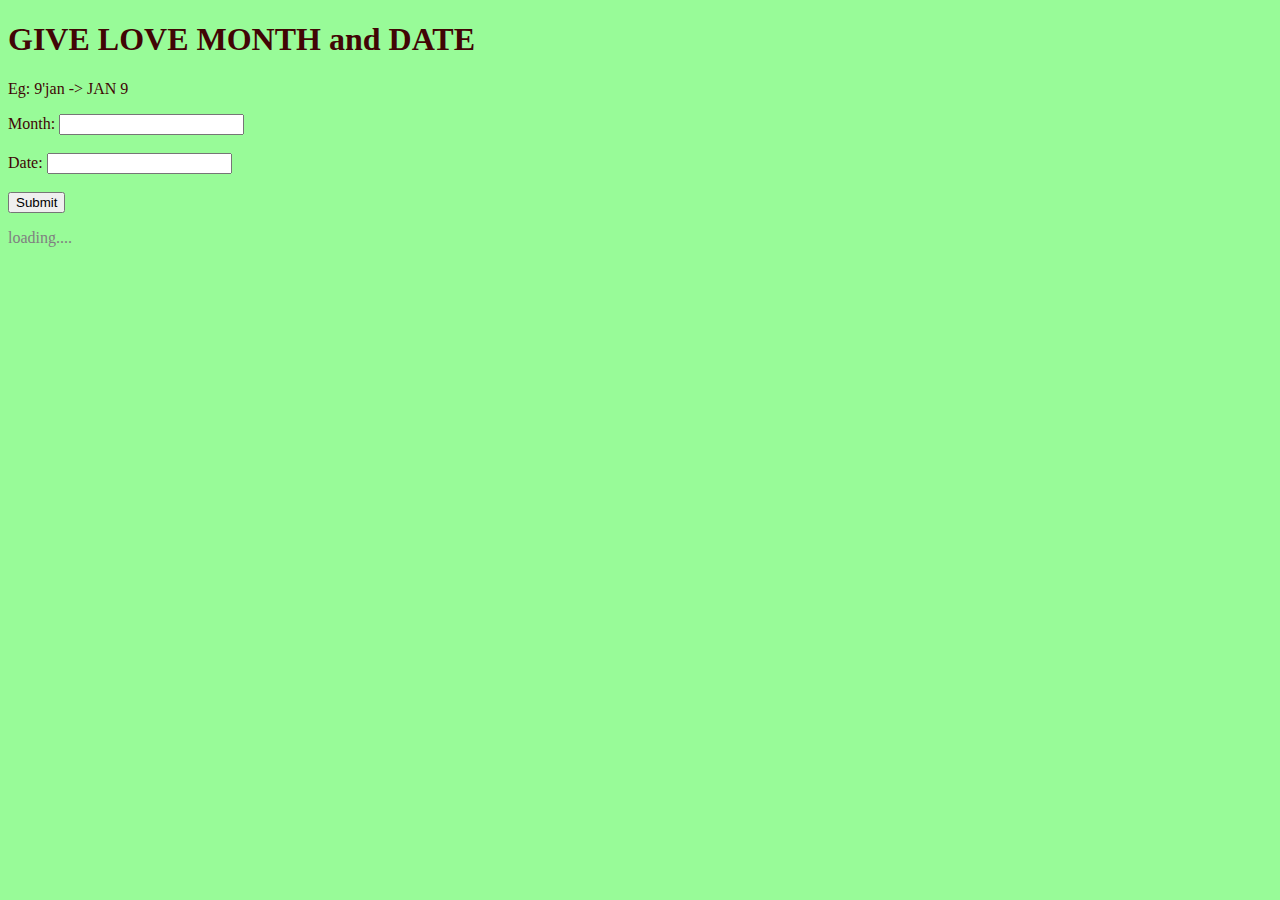
<file: index.html>
<!DOCTYPE html>
<html lang="en">
  <head>
    <meta charset="UTF-8" />
    <meta name="viewport" content="width=device-width, initial-scale=1.0" />
    <title>html</title>
    <link rel="stylesheet" href="style.css" />
  </head>
  <body>
    <div id="container">
        <h1>GIVE LOVE MONTH and DATE </h1>
        <p>Eg: 9'jan -> JAN 9 </p>
      <label for="username">Month: </label>
      <input type="text" name="username" id="username" required/>
      <br />
      <br />
      <label for="password">Date: </label>
      <input type="text" name="password" id="password" required/>
      <br /><br />
      <input type="button" value="Submit" onclick="verify()" id="submit-btn"/>

      <p id="loading">loading....</p>
    </div>
    <script src="script.js"></script>
  </body>
</html>
</file>
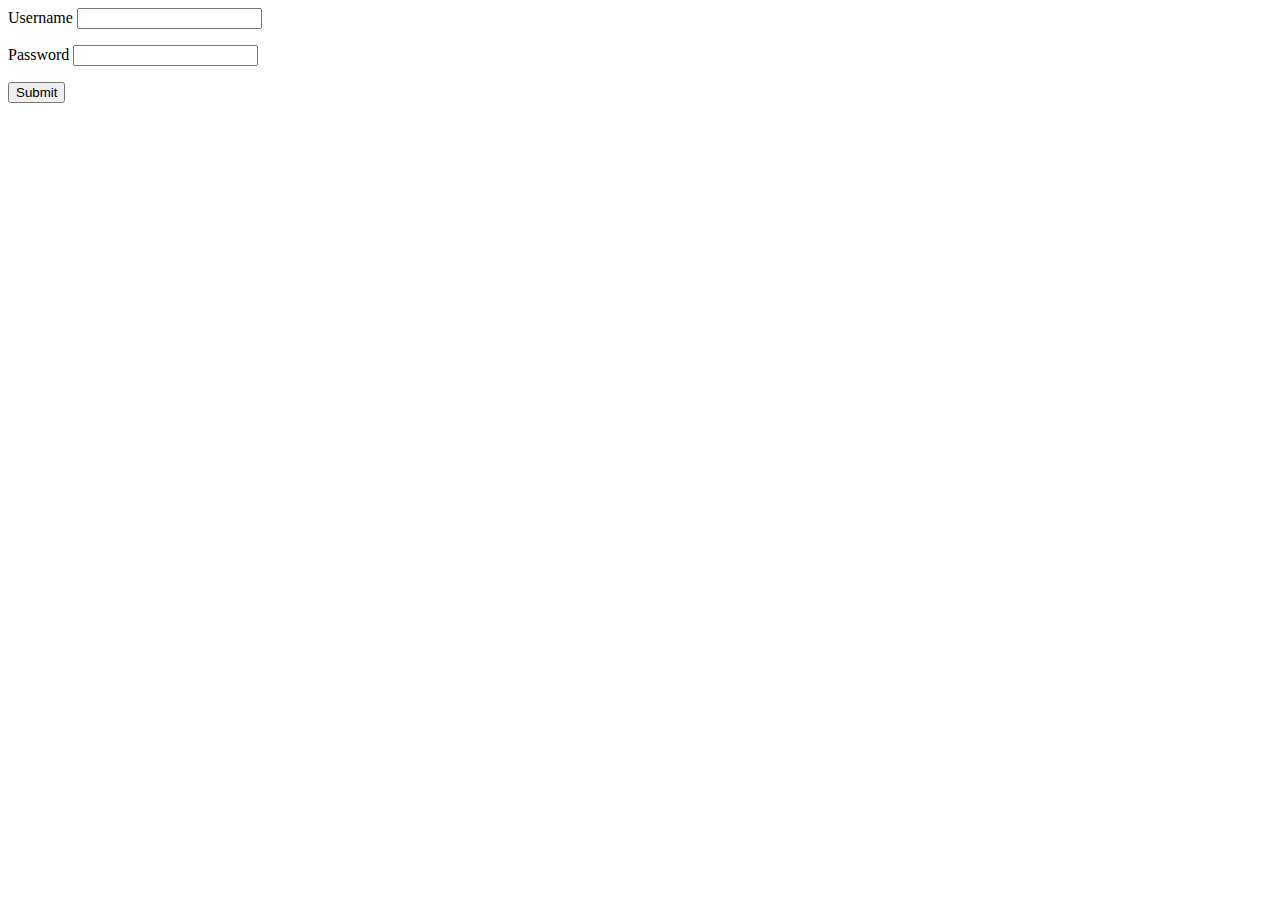
<file: home.html>
<html>
    <head>
        <title>
            login Page
        </title>
    </head>
    <body>
        <div>
            <p3>
                Username
            </p3>
            <input type="text" name="username" id="user">
          
            <br>

            <p>
                Password   
                <input type="text" name="password" id="pwd">
            </p>

            <button onclick="storeInput()">Submit</button>
            <p id="output"></p>
        </div>

        <script>
            function storeInput() {
                let username = document.getElementById("user").value;
                let pwd = document.getElementById("pwd").value;
                
                if(username=="Josh"&&pwd=="123"){
                    window.location.href = "logged_in.html?data=";                    
                }
                else if(username=="shanz"&&pwd=="tiger")
                {
                    window.location.href = "logged_in.html?data=";   
                }
                else if (username=="adhi" && pwd=="poda"){
                window.location.href = "logged_in.html?data=";   
                }
                else if(username="maadu"&&pwd=="moooo")
                {
                    window.location.href = "logged_in.html?data=";   
                }
    
                else if(username=="Josh" || username=="shanz" ||username=="adhi"|| username=="maadu"){
                    window.location.href = "Wrong_Password.html?data=";                  
                }
                else{
                    window.location.href = "Wrong_Username.html?data=";
                }
            }
        </script>
    </body>

</html>
</file>
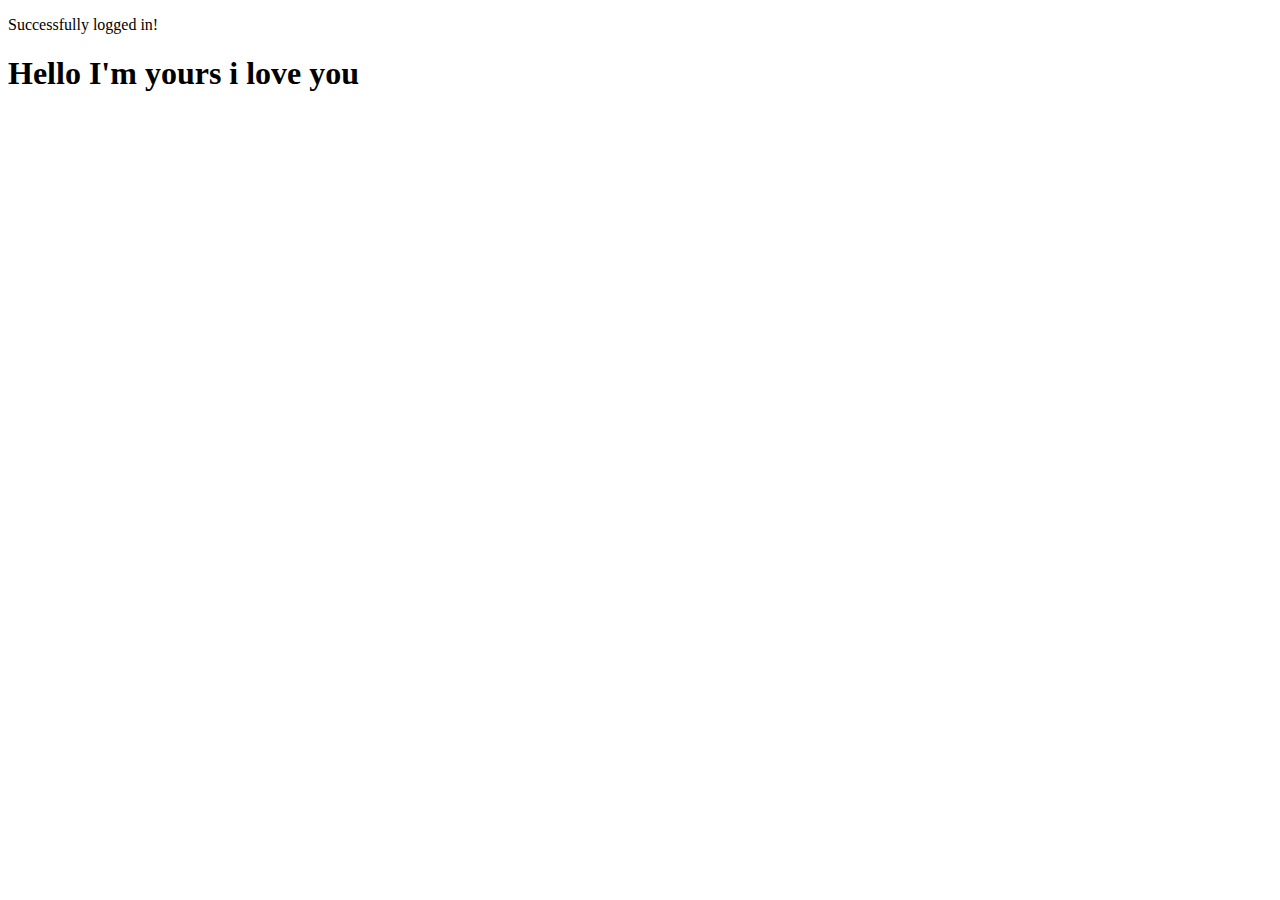
<file: logged_in.html>
<!DOCTYPE html>
<html lang="en">
  <head>
    <meta charset="UTF-8" />
    <meta name="viewport" content="width=device-width, initial-scale=1.0" />
    <title>Signed</title>
    
  </head>
  <body>
    <p>Successfully logged in!</p>
    <div id="output">

    </div>
    <br /><br />
    <script>
      var output = document.getElementById('output');
      var el =document.createElement('h1')
      el.textContent='Hello I\'m yours\ni love you ';

      output.appendChild(el);
    </script>
  </body>
</html>
</file>
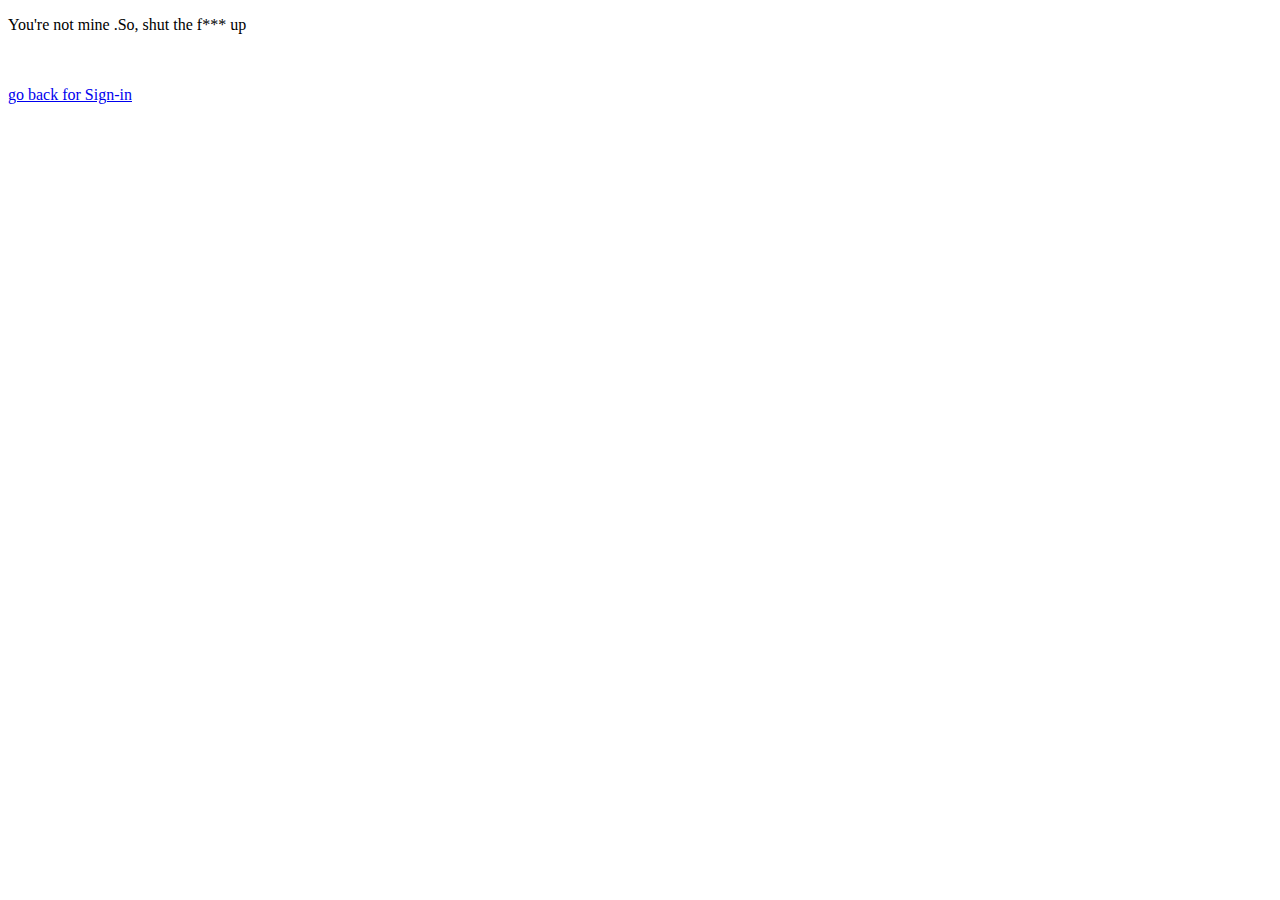
<file: logged_out.html>
<!DOCTYPE html>
<html lang="en">
<head>
    <meta charset="UTF-8">
    <meta name="viewport" content="width=device-width, initial-scale=1.0">
    <title>signoutError </title>
</head>
<body>
    <p>You're not mine .So, shut the f*** up</p>
    <br><br>    <a href="index.html">go back for Sign-in</a>

</body>
</html>
</file>
<file: style.css>
#loading{
    color: grey;
}

body{
    background-color: palegreen;
    color: rgb(65, 5, 5);
}
#submit-btn:hover{
    transform: scale(1.2);
cursor: pointer;
}
</file>
